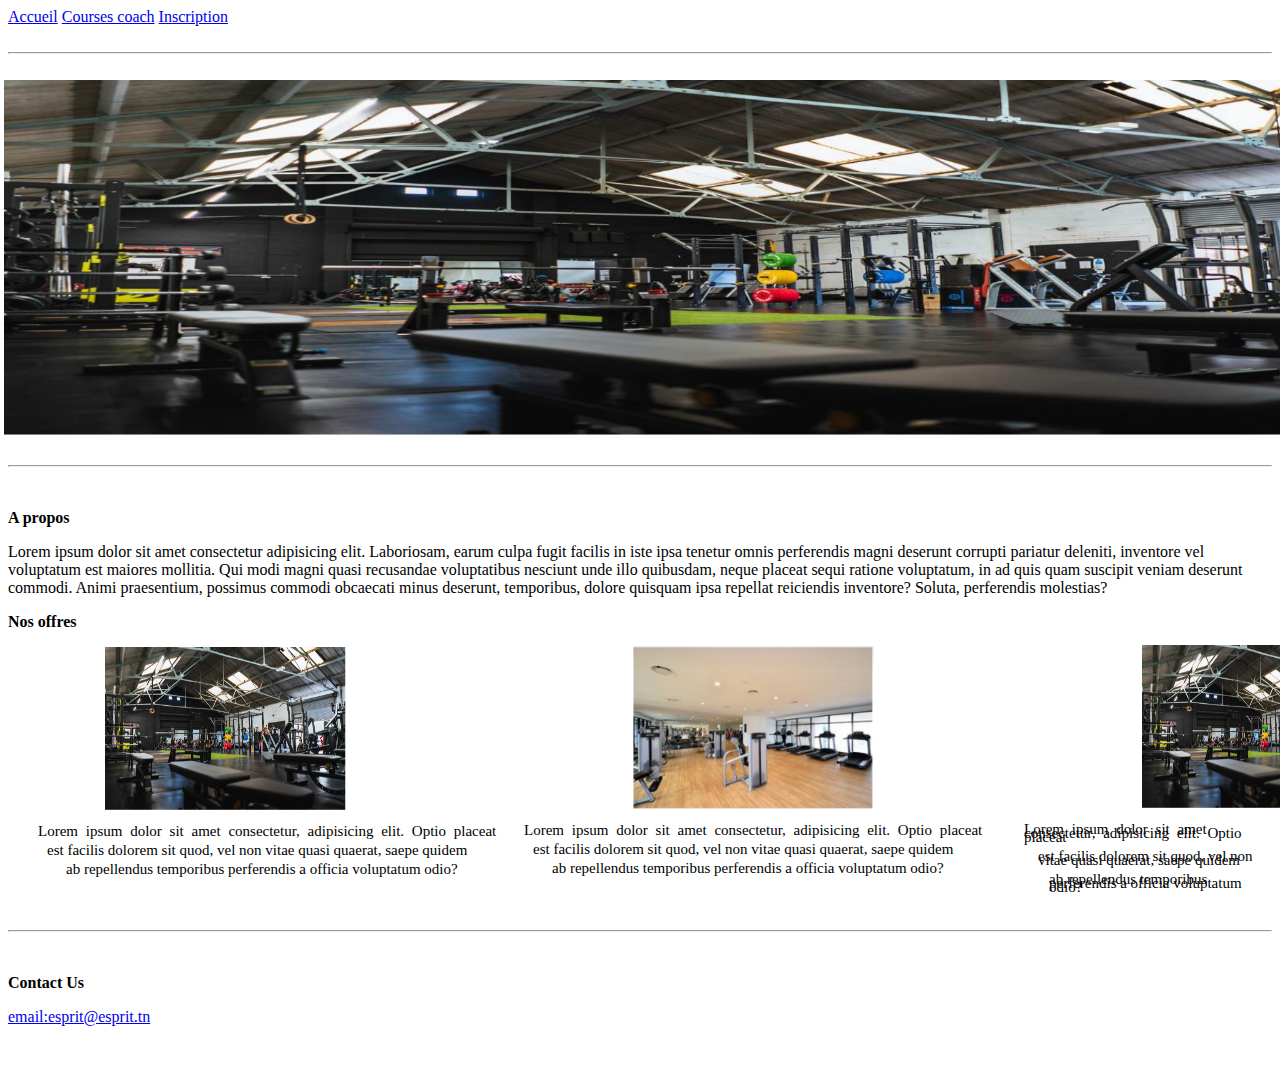
<file: img/index.html>
<!DOCTYPE html>
<html lang="en">
  <head>
    <meta charset="UTF-8" />
    <meta http-equiv="X-UA-Compatible" content="IE=edge" />
    <meta name="viewport" content="width=device-width, initial-scale=1.0" />
    <title>salle de sport</title>
    <link rel="stylesheet" href="style.css" />
  </head>
  <body>
    <nav>
      <a href="#">Accueil</a>
      <a href="#">Courses coach</a>
      <a href="inscri.html">Inscription</a>
    </nav>
    <br />
    <hr />
    <br />
    <img src="/img/gym.png" class="bigone" alt="imgsalle" />
    <br />
    <br />
    <hr />
    <br />
    <p class="gros">A propos</p>
    <p>
      Lorem ipsum dolor sit amet consectetur adipisicing elit. Laboriosam, earum
      culpa fugit facilis in iste ipsa tenetur omnis perferendis magni deserunt
      corrupti pariatur deleniti, inventore vel voluptatum est maiores mollitia.
      Qui modi magni quasi recusandae voluptatibus nesciunt unde illo quibusdam,
      neque placeat sequi ratione voluptatum, in ad quis quam suscipit veniam
      deserunt commodi. Animi praesentium, possimus commodi obcaecati minus
      deserunt, temporibus, dolore quisquam ipsa repellat reiciendis inventore?
      Soluta, perferendis molestias?
    </p>
    <p class="gros">Nos offres</p>
    <div class="alloffers">
      <div class="deuxpremiersoffre">
        <div class="offres1">
          <img src="/img/gym.png" class="small" alt="" />
          <div class="firstp">
            <p class="firstline">
              Lorem ipsum dolor sit amet consectetur, adipisicing elit. Optio
              placeat
            </p>
            <p class="secondline">
              est facilis dolorem sit quod, vel non vitae quasi quaerat, saepe
              quidem
            </p>
            <p class="thirdline">
              ab repellendus temporibus perferendis a officia voluptatum odio?
            </p>
          </div>
        </div>
        <div class="offres2">
          <img src="/img/gym1.png" class="small" alt="" />
          <div class="secondp">
            <p class="firstlinep2">
              Lorem ipsum dolor sit amet consectetur, adipisicing elit. Optio
              placeat
            </p>
            <p class="secondlinep2">
              est facilis dolorem sit quod, vel non vitae quasi quaerat, saepe
              quidem
            </p>

            <p class="thirdlinep2">
              ab repellendus temporibus perferendis a officia voluptatum odio?
            </p>
          </div>
        </div>
      </div>

      <div class="offres3">
        <img src="/img/gym.png" class="smallone" alt="" />
        <div class="thirdp">
          <p class="firstlinep3">
            Lorem ipsum dolor sit amet consectetur, adipisicing elit. Optio
            placeat
          </p>
          <p class="secondlinep3">
            est facilis dolorem sit quod, vel non vitae quasi quaerat, saepe
            quidem
          </p>
          <p class="thirdlinep3">
            ab repellendus temporibus perferendis a officia voluptatum odio?
          </p>
        </div>
      </div>
    </div>
    <br />
    <hr />
    <br />
    <p class="gros">Contact Us</p>

    <a href="https://esprit.tn/" target="_blank">email:esprit@esprit.tn </a>
    <p class="street">NoWhere Street</p>
    <br />
    <br />
  </body>
</html>
</file>
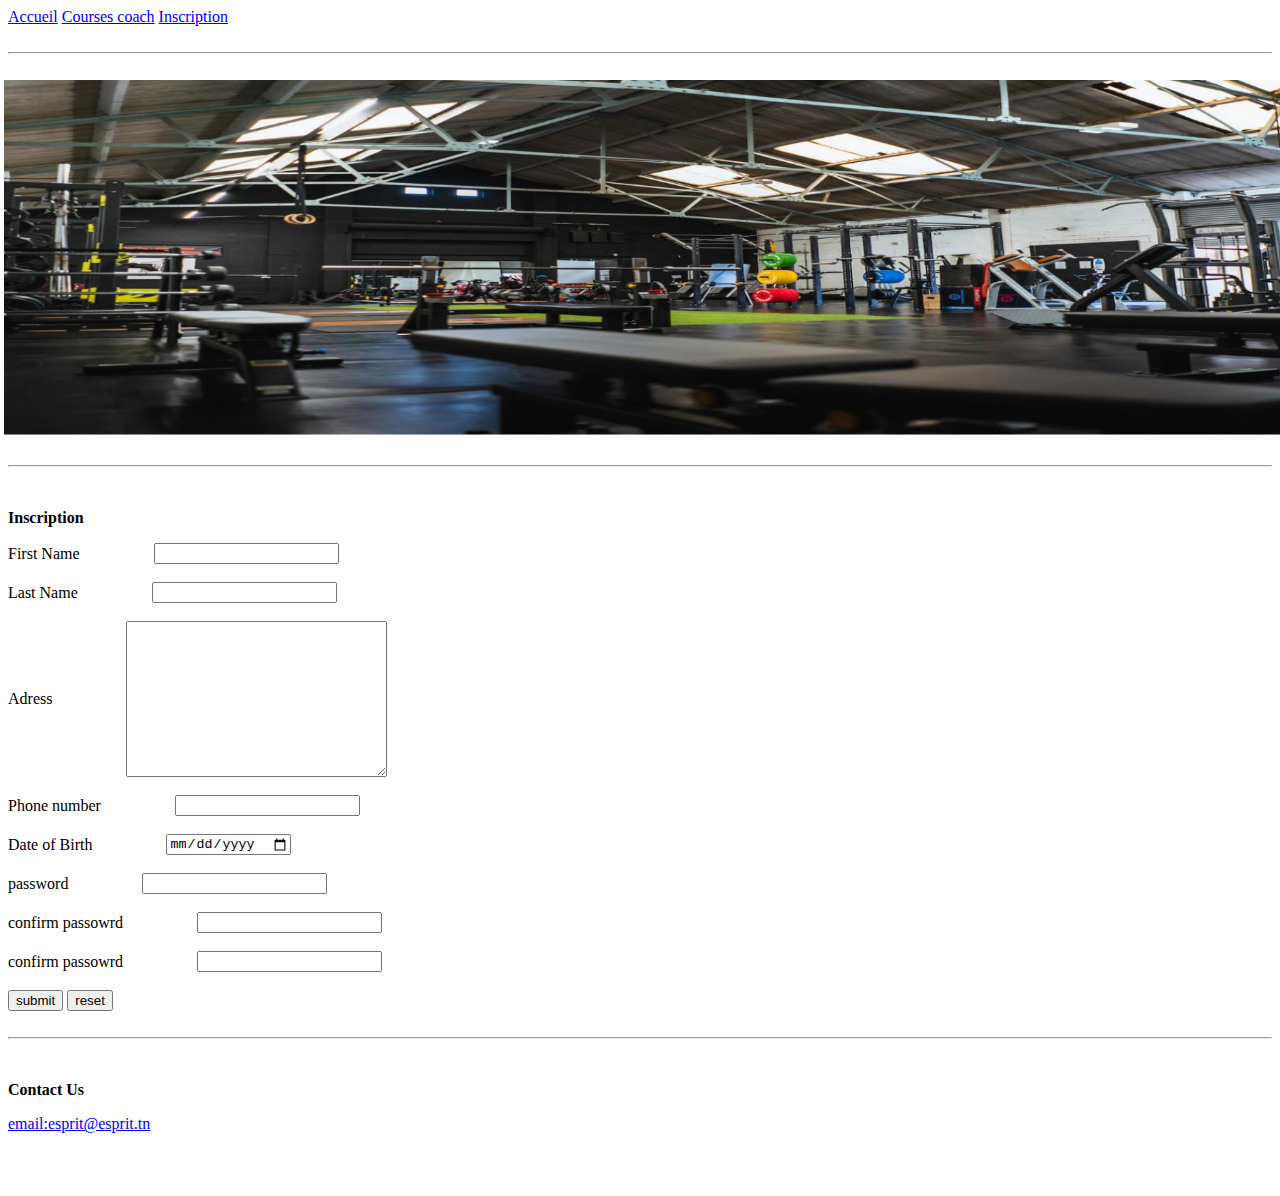
<file: img/inscri.html>
<!DOCTYPE html>
<html lang="en">
  <head>
    <meta charset="UTF-8" />
    <meta http-equiv="X-UA-Compatible" content="IE=edge" />
    <meta name="viewport" content="width=device-width, initial-scale=1.0" />
    <title>Document</title>
    <link rel="stylesheet" href="style.css" />
  </head>
  <body>
    <nav>
      <a href="index.html">Accueil</a>
      <a href="#">Courses coach</a>
      <a href="#">Inscription</a>
    </nav>
    <br />
    <hr />
    <br />
    <img src="/img/gym.png" class="bigone" alt="imgsalle" />
    <br />
    <br />
    <hr />
    <br />
    <p class="gros">Inscription</p>
    <form action="">
      <div class="form">
        <label for="name">First Name</label>
        <input type="text" name="" id="" />
      </div>

      <br />
      <div class="form">
        <label for="last name">Last Name</label>
        <input type="text" name="" id="" />
      </div>

      <br />
      <div class="form">
        <label for="adress">Adress</label>
        <textarea name="" id="" cols="30" rows="10"></textarea>
      </div>
      <br />
      <div class="form">
        <label for="Phone number">Phone number</label>
        <input type="number" name="" id="" />
      </div>

      <br />
      <div class="form">
        <label for="date of birth">Date of Birth</label>
        <input type="date" name="" id="" />
      </div>

      <br />
      <div class="form">
        <label for="password">password</label>
        <input type="password" name="" id="" />
      </div>

      <br />
      <div class="form">
        <label for="password">confirm passowrd</label>
        <input type="password" name="" id="" />
      </div>
      <br />
      <div class="form">
        <label for="password">confirm passowrd</label>
        <input type="password" name="" id="" />
      </div>

      <br />

      <input type="submit" value="submit" />
      <input type="reset" value="reset" />
    </form>
    <br />
    <hr />
    <br />
    <p class="gros">Contact Us</p>

    <a href="https://esprit.tn/" target="_blank">email:esprit@esprit.tn </a>
    <p class="street">NoWhere Street</p>
    <br />
    <br />
  </body>
</html>
</file>
<file: img/style.css>
.bigone {
  margin-left: -4px;
  width: 1517px;
  height: 355px;
}
.small {
  width: 241px;
  height: 163px;
}
.deuxpremiersoffre {
  display: flex;
  flex-direction: column;
}
.offres1 {
  margin-left: 97px;
}
.firstp {
  margin-left: 20px;
  line-height: 4px;
  font-size: 15px;
}
.firstline {
  margin-left: -87px;
  word-spacing: 4px;
}
.secondline {
  margin-left: -78px;
}
.thirdline {
  margin-left: -59px;
}
.offres2 {
  margin-left: 625px;
  margin-top: -240px;
}

.secondp {
  margin-left: 78px;
  line-height: 4px;
  font-size: 15px;
}
.firstlinep2 {
  margin-left: -187px;
  word-spacing: 4px;
}
.secondlinep2 {
  margin-left: -178px;
}
.thirdlinep2 {
  margin-left: -159px;
}
.thirdp {
  line-height: 4px;
  font-size: 15px;
}

.offres3 {
  margin-left: 1058px;
  margin-top: -240px;
}
.smallone {
  width: 241px;
  height: 163px;
  margin-left: 76px;
}
.firstlinep3 {
  margin-left: -42px;
  word-spacing: 4px;
}
.secondlinep3 {
  margin-left: -28px;
}
.thirdlinep3 {
  margin-left: -17px;
}
.street {
  margin-left: 1369px;

  margin-top: -33px;
}
.gros {
  font-weight: bold;
}
.form {
  display: flex;
  gap: 74px;

  align-items: center;
}
</file>
